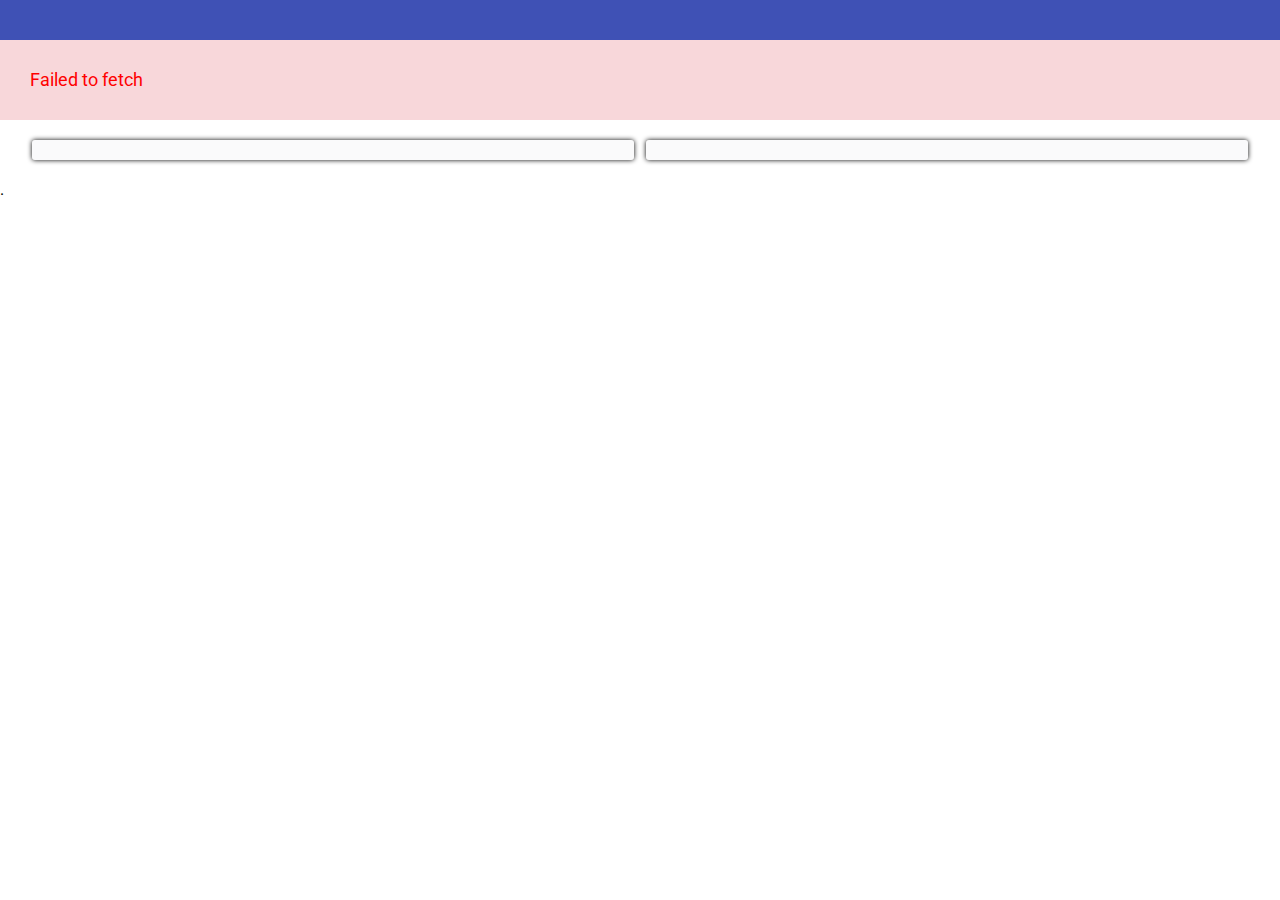
<file: hyf/index.html>
<!DOCTYPE html>
<html lang="en">
  <head>
    <meta charset="UTF-8" />
    <meta
      name="viewport"
      content="width=device-width, initial-scale=1.0, maximum-scale=1.0, user-scalable=no"
    />
    <meta name="theme-color" content="#000000" />
    <meta name="apple-mobile-web-app-capable" content="yes" />
    <meta name="mobile-web-app-capable" content="yes" />
    <meta name="format-detection" content="telephone=no" />
    <link rel="apple-touch-icon" href="./hyf.png" />
    <link rel="shortcut icon" type="image/png" href="../hyf.png" />
    <title>HYF-GITHUB</title>
    <link
      href="https://fonts.googleapis.com/css?family=Roboto:400,700"
      rel="stylesheet"
    />
    <link rel="stylesheet" href="../common-files/style.css" />
  </head>
  <body>
    <div id="root"></div>
    <script src="../common-files/Util.js"></script>
    <script src="../common-files/Observable.js"></script>
    <script src="../common-files/Model.js"></script>
    <script src="../common-files/HeaderView.js"></script>
    <script src="../common-files/RepoView.js"></script>
    <script src="../common-files/ContributorsView.js"></script>
    <script src="../common-files/ErrorView.js"></script>
    <script src="./App.js"></script>
  </body>
</html>.
</file>
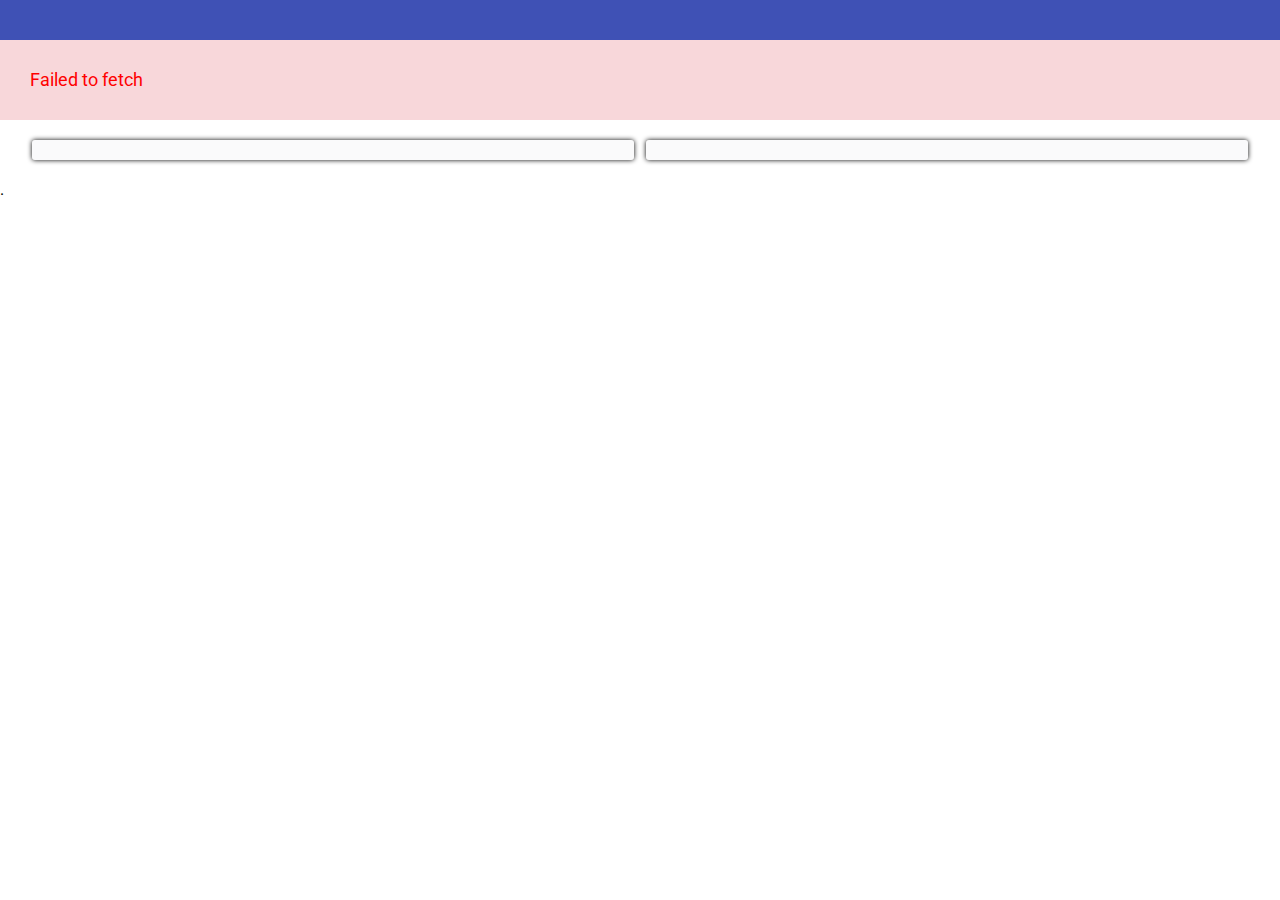
<file: jim/index.html>
<!DOCTYPE html>
<html lang="en">
  <head>
    <meta charset="UTF-8" />
    <meta
      name="viewport"
      content="width=device-width, initial-scale=1.0, maximum-scale=1.0, user-scalable=no"
    />
    <meta name="theme-color" content="#000000" />
    <meta name="apple-mobile-web-app-capable" content="yes" />
    <meta name="mobile-web-app-capable" content="yes" />
    <meta name="format-detection" content="telephone=no" />
    <link rel="apple-touch-icon" href="./hyf.png" />
    <link rel="shortcut icon" type="image/png" href="../hyf.png" />
    <title>JIM-GITHUB</title>
    <link
      href="https://fonts.googleapis.com/css?family=Roboto:400,700"
      rel="stylesheet"
    />
    <link rel="stylesheet" href="../common-files/style.css" />
  </head>
  <body>
    <div id="root"></div>
    <script src="../common-files/Util.js"></script>
    <script src="../common-files/Observable.js"></script>
    <script src="../common-files/Model.js"></script>
    <script src="../common-files/HeaderView.js"></script>
    <script src="../common-files/RepoView.js"></script>
    <script src="../common-files/ContributorsView.js"></script>
    <script src="../common-files/ErrorView.js"></script>
    <script src="./App.js"></script>
  </body>
</html>.
</file>
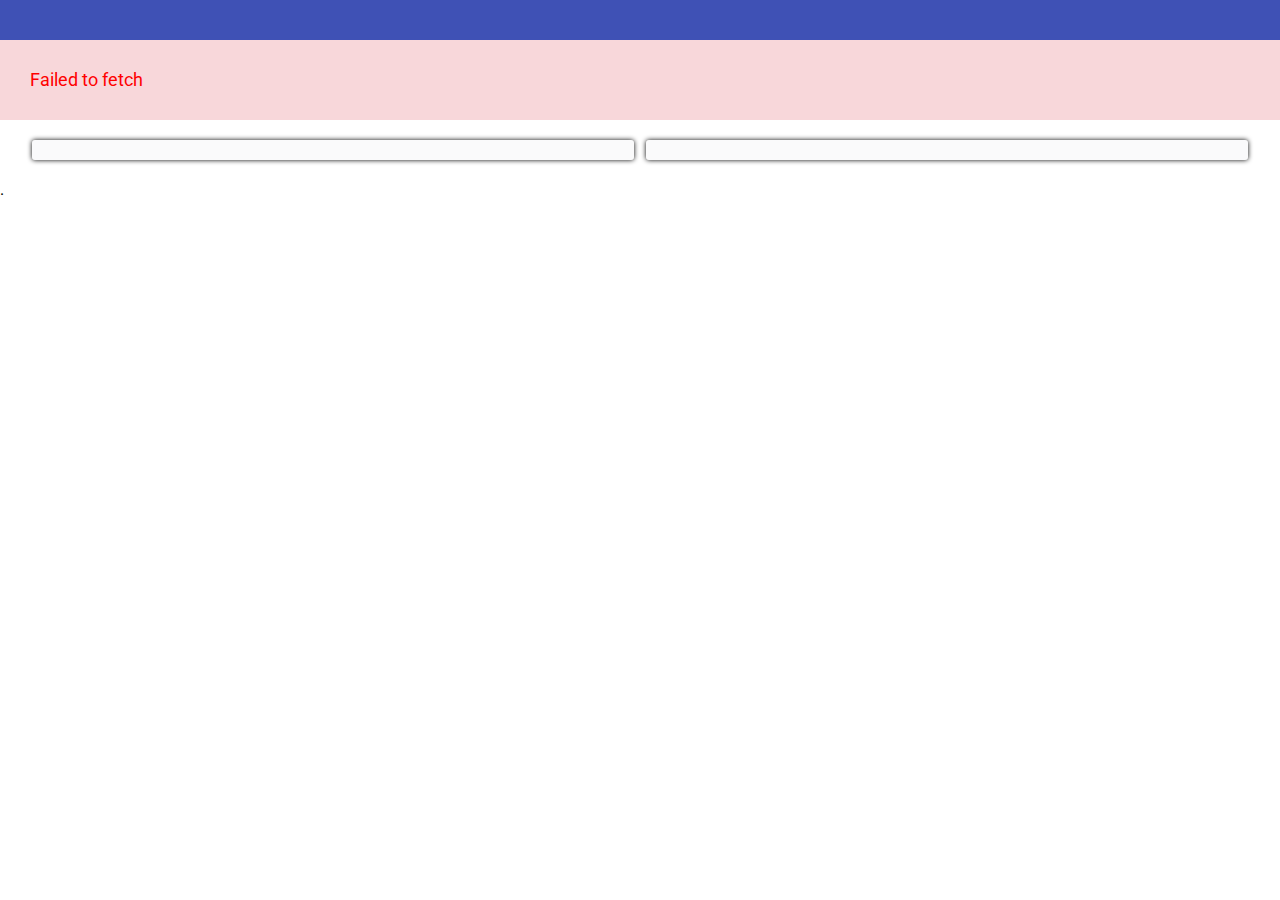
<file: microsoft/index.html>
<!DOCTYPE html>
<html lang="en">
  <head>
    <meta charset="UTF-8" />
    <meta
      name="viewport"
      content="width=device-width, initial-scale=1.0, maximum-scale=1.0, user-scalable=no"
    />
    <meta name="theme-color" content="#000000" />
    <meta name="apple-mobile-web-app-capable" content="yes" />
    <meta name="mobile-web-app-capable" content="yes" />
    <meta name="format-detection" content="telephone=no" />
    <link rel="apple-touch-icon" href="./hyf.png" />
    <link rel="shortcut icon" type="image/png" href="../hyf.png" />
    <title>MICROSOFT-GITHUB</title>
    <link
      href="https://fonts.googleapis.com/css?family=Roboto:400,700"
      rel="stylesheet"
    />
    <link rel="stylesheet" href="../common-files/style.css" />
  </head>
  <body>
    <div id="root"></div>
    <script src="../common-files/Util.js"></script>
    <script src="../common-files/Observable.js"></script>
    <script src="../common-files/Model.js"></script>
    <script src="../common-files/HeaderView.js"></script>
    <script src="../common-files/RepoView.js"></script>
    <script src="../common-files/ContributorsView.js"></script>
    <script src="../common-files/ErrorView.js"></script>
    <script src="./App.js"></script>
  </body>
</html>.
</file>
<file: common-files/style.css>
* {
  margin: 0;
  padding: 0;
  box-sizing: border-box;
}

body {
  font-family: 'Roboto', sans-serif;
}

.alert-error {
  color: red;
  padding: 30px;
  background-color: #F8D7DA;
  font-size: 1.1em;
}

/* HEADER SECTION */
.header {
  background-color: #3F51B5;
  padding: 20px 30px;
  color: white;
  font-size: 1.1em;
  display: flex;
  align-items: center;
}

select {
  margin-left: 20px;
  padding: 6px 10px;
  width: 250px;
  font-family: 'Roboto',
    sans-serif;
  font-size: 14px;
  border-radius: 5px;
  outline: none;
}

.remove {
  display: none;
}

.main-container {
  width: 95%;
  margin: 20px auto;
}

.repo-container,
.contributors-container {
  background-color: #f0f1f452;
  box-shadow: 0 0 5px black;
  padding: 10px 14px;
  width: 100%;
  border-radius: 3px;
}

.contributors-container {
  margin-top: 10px
}

/* REPOSITORY SECTION */
th,
td {
  padding: 4px 2px;
  vertical-align: top;
  text-align: left;
}

/* CONTRIBUTORS SECTION */
ul {
  list-style: none;
}

li {
  display: flex;
  justify-content: space-between;
  align-items: center;
  border-bottom: 3px solid #e3e3e3;
  height: 100px;
}

li:last-child {
  border: none;
}

.contributors-avatar {
  display: flex;
  align-items: center;
}

a {
  margin-left: 20px;
  text-decoration: none;
}

.contribution-counts {
  background-color: #808080;
  color: white;
  padding: 6px 8px;
  min-width: 50px;
  text-align: center;
  border-radius: 5px;
  font-size: 14px;
}

img {
  width: 60px;
  border-radius: 3px;
}

.contributor-header {
  color: #808080;
}

.loader {
  border: 5px solid #f3f3f3;
  border-top: 5px solid grey;
  border-radius: 50%;
  width: 30px;
  height: 30px;
  animation: spin 2s linear infinite;
}

@keyframes spin {
  0% {
    transform: rotate(0deg);
  }

  100% {
    transform: rotate(360deg);
  }
}

@media only screen and (min-width: 800px) {

  .main-container {
    display: flex;
    justify-content: space-between;
    align-items: flex-start
  }

  .repo-container,
  .contributors-container {
    width: 49.5%;
    margin-top: 0;
  }

  .remove {
    display: none;
  }
}
</file>
